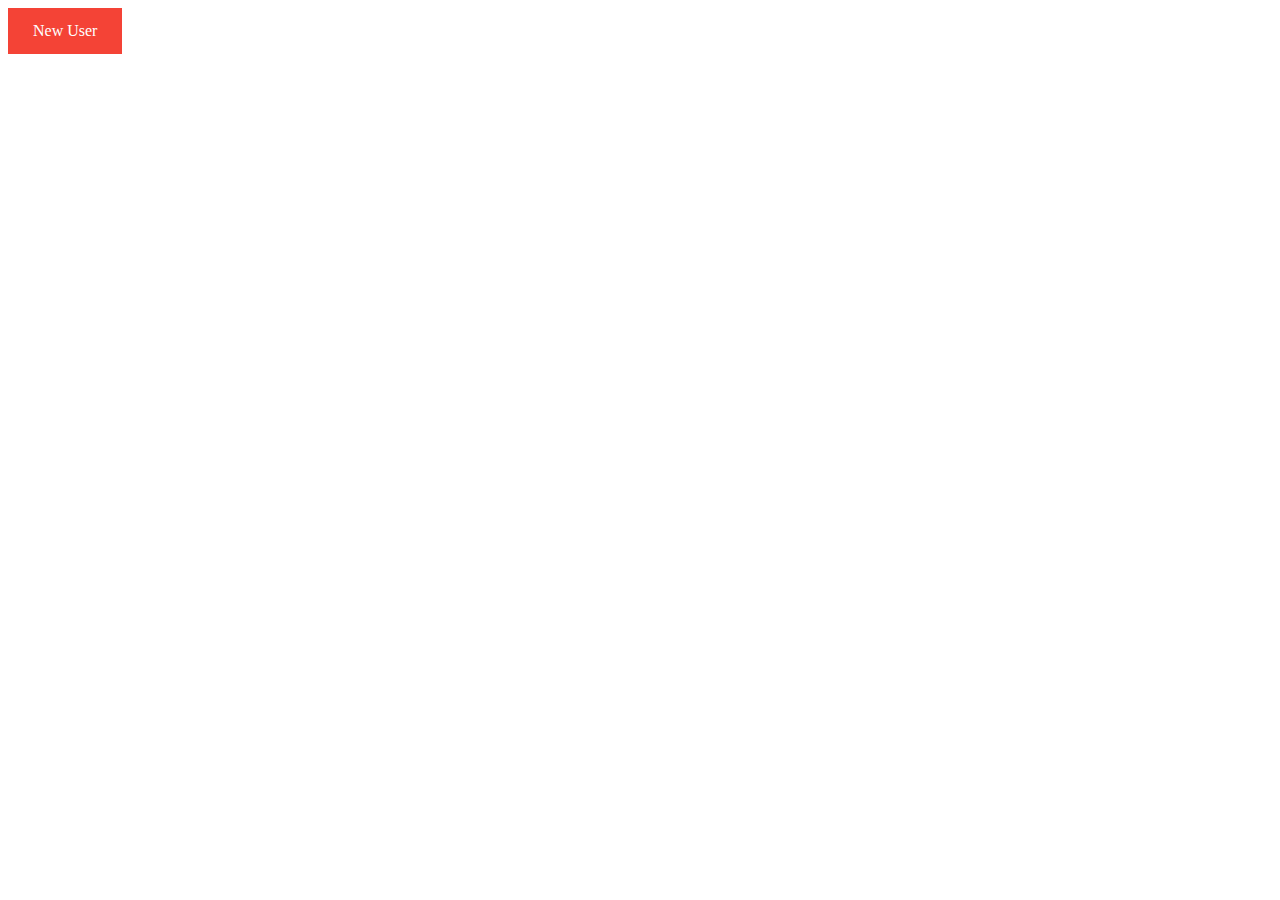
<file: templates/index.html>
<!DOCTYPE html>
<html>
<head lang="en">
    <meta charset="UTF-8">
    <title>The CloudAdvisory registration details</title>
    <link href="/public/css/style.css" rel="stylesheet" type="text/css">
</head>
<body>

<a href="/new/">New User</a>

</body>
</html>
</file>
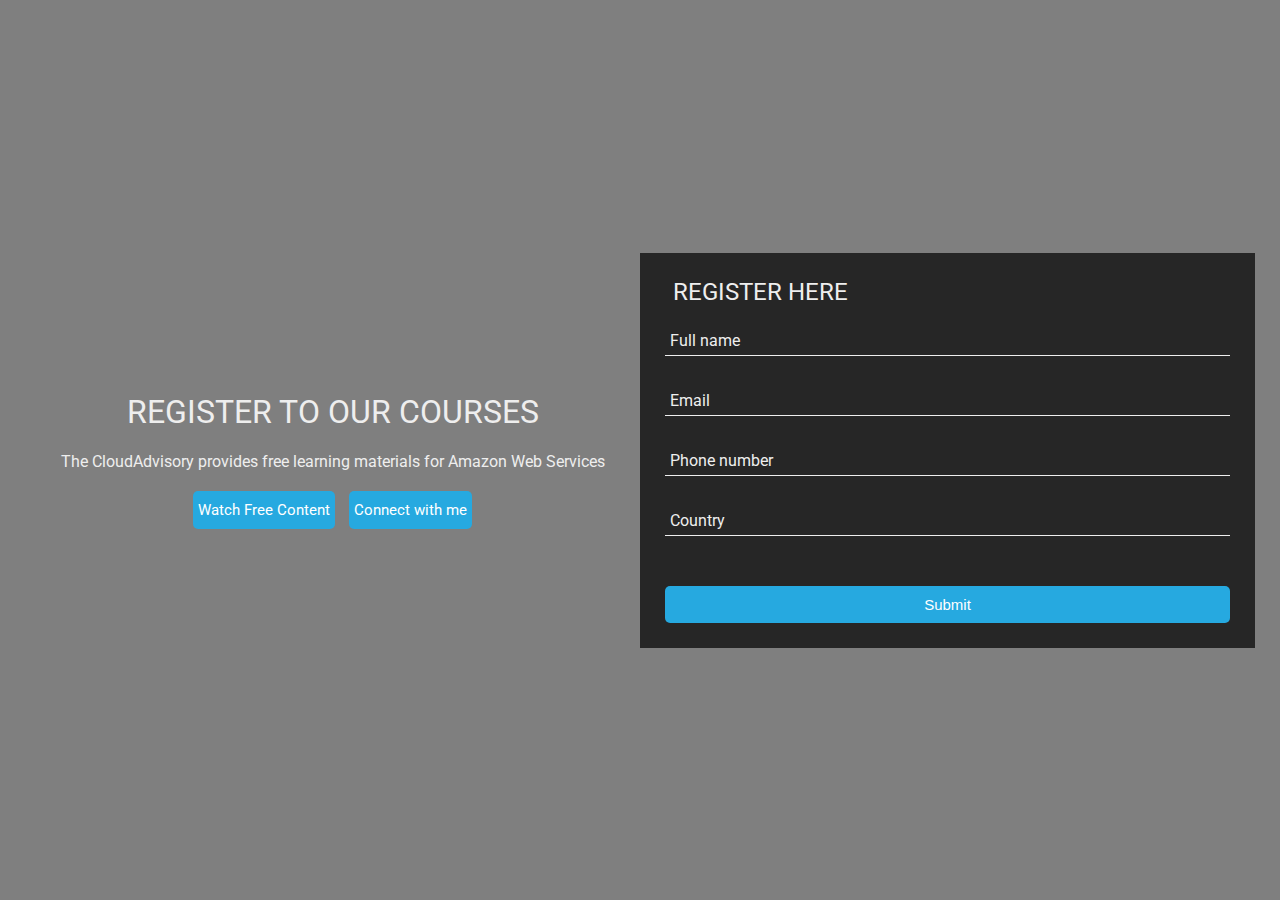
<file: templates/new.html>
<!DOCTYPE html>
<html>
  <head>
    <title>The CloudAdvisory registration form</title>
    <link rel="stylesheet" href="https://use.fontawesome.com/releases/v5.4.1/css/all.css" integrity="sha384-5sAR7xN1Nv6T6+dT2mhtzEpVJvfS3NScPQTrOxhwjIuvcA67KV2R5Jz6kr4abQsz" crossorigin="anonymous">
    <link href="https://fonts.googleapis.com/css?family=Roboto:300,400,500,700" rel="stylesheet">
    <style>
      html, body {
      min-height: 100%;
      }
      body, div, form, input, select, p { 
      padding: 0;
      margin: 0;
      outline: none;
      font-family: Roboto, Arial, sans-serif;
      font-size: 16px;
      color: #eee;
      }
      h1, h2 {
      text-transform: uppercase;
      font-weight: 400;
      }
      h2 {
      margin: 0 0 0 8px;
      }
      .main-block {
      display: flex;
      flex-direction: column;
      justify-content: center;
      align-items: center;
      height: 100%;
      padding: 25px;
      background: rgba(0, 0, 0, 0.5); 
      }
      .left-part, form {
      padding: 25px;
      }
      .left-part {
      text-align: center;
      }
      .fa-graduation-cap {
      font-size: 72px;
      }
      form {
      background: rgba(0, 0, 0, 0.7); 
      }
      .title {
      display: flex;
      align-items: center;
      margin-bottom: 20px;
      }
      .info {
      display: flex;
      flex-direction: column;
      }
      input, select {
      padding: 5px;
      margin-bottom: 30px;
      background: transparent;
      border: none;
      border-bottom: 1px solid #eee;
      }
      input::placeholder {
      color: #eee;
      }
      option:focus {
      border: none;
      }
      option {
      background: black; 
      border: none;
      }
      .checkbox input {
      margin: 0 10px 0 0;
      vertical-align: middle;
      }
      .checkbox a {
      color: #26a9e0;
      }
      .checkbox a:hover {
      color: #85d6de;
      }
      .btn-item, button {
      padding: 10px 5px;
      margin-top: 20px;
      border-radius: 5px; 
      border: none;
      background: #26a9e0; 
      text-decoration: none;
      font-size: 15px;
      font-weight: 400;
      color: #fff;
      }
      .btn-item {
      display: inline-block;
      margin: 20px 5px 0;
      }
      button {
      width: 100%;
      }
      button:hover, .btn-item:hover {
      background: #85d6de;
      }
      @media (min-width: 568px) {
      html, body {
      height: 100%;
      }
      .main-block {
      flex-direction: row;
      height: calc(100% - 50px);
      }
      .left-part, form {
      flex: 1;
      height: auto;
      }
      }
    </style>
  </head>
  <body>
    <div class="main-block">
      <div class="left-part">
        <i class="fas fa-graduation-cap"></i>
        <h1>Register to our courses</h1>
        <p>The CloudAdvisory provides free learning materials for Amazon Web Services</p>
        <div class="btn-group">
          <a class="btn-item" target=”_blank href="https://www.youtube.com/thecloudadvisory">Watch Free Content</a>
          <a class="btn-item" target=”_blank href="https://www.linkedin.com/in/pravin-mishra-74a66910/">Connect with me</a>
        </div>
      </div>
      <form action="/save/" method="POST">
        <div class="title">
          <i class="fas fa-pencil-alt"></i> 
          <h2>Register here</h2>
        </div>
        <div class="info">
          <input class="fname" type="text" name="fname" placeholder="Full name">
          <input type="text" name="email" placeholder="Email">
          <input type="text" name="phone" placeholder="Phone number">
          <input type="text" name="country" placeholder="Country">
        </div>
        <button type="submit">Submit</button>
      </form>
    </div>
  </body>
</html>
</file>
<file: public/css/style.css>
table {
        font-family: arial, sans-serif;
        border-collapse: collapse;
        width: 100%;
      }

      td, th {
        border: 1px solid #dddddd;
        text-align: left;
        padding: 8px;
      }

      tr:nth-child(even) {
        background-color: #dddddd;
      }

      a:link, a:visited {
        background-color: #f44336;
        color: white;
        padding: 14px 25px;
        text-align: center;
        text-decoration: none;
        display: inline-block;
        alignment-baseline: central;
      }

      a:hover, a:active {
        background-color: red;
      }
</file>
